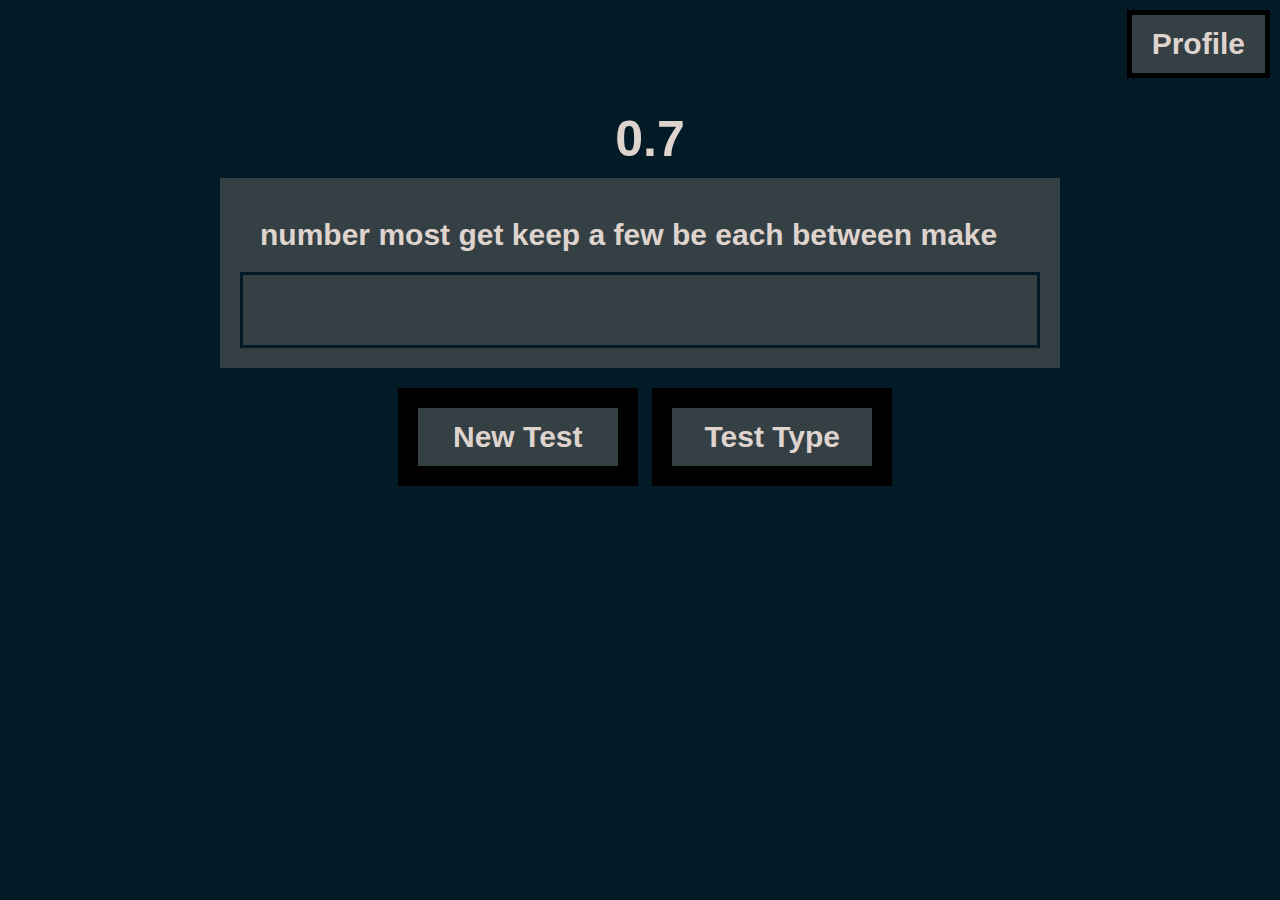
<file: index.html>
<!DOCTYPE html>
<html lang="en">
<head>
  <meta charset="UTF-8">
  <meta http-equiv="X-UA-Compatible" content="IE=edge">
  <meta name="viewport" content="width=device-width, initial-scale=1.0">
  <title>Typing Test</title>
  <link rel="stylesheet" href ="styles.css">
  <script src ="script.js" defer></script>
  <script src="https://code.jquery.com/jquery-3.6.3.min.js"></script>


</head>
<body>
  <div id = "timer">0</div>


  <div id = "text-display-container">
  <div id = "text-display">The quick brown fox jumps over the lazy dog </div>
  

  <div id = "selection-button-container">
    
    <h1 class = "selectortitle" id = text-type-title>Text Type</h1>
    <button class = "select-button" id = "select-random-words-button" onclick = "selectRandomWords()">Random Words</button>
    <button class = "select-button" id = "select-quotes-button" onclick = "selectQuotes()">Quotes</button>
    <button class = "select-button" id = "select-paragraphs-button" onclick = "selectParagraphs()">Paragraphs</button>
    
    <h1 class = "selectortitle" id = limit-type-title>Limit Type</h1>
    <button class = "select-button" id = "select-time-button" onclick = "selectTime()">Time</button>
    <button class = "select-button" id = "select-text-button" onclick = "selectText()">Text</button>

    <h1 class = "selectortitle" id = limit-title>Limit</h1>
    <button class = "select-button" id = "limit-1-button" onclick = "selectLimit1()"> 1 </button>
    <button class = "select-button" id = "limit-2-button" onclick = "selectLimit2()"> 2 </button>
    <button class = "select-button" id = "limit-3-button" onclick = "selectLimit3()"> 3 </button>
    <button class = "select-button" id = "limit-4-button" onclick = "selectLimit4()"> 4 </button>

  </div>

  <div id = "input-container">
    <textarea id = "input-box" onpaste="return false;"></textarea>
  </div>

</div>




<div id = "button-container">
  <button class = "button" id = "new-test-button" onclick="startTest()">New Test</button>
  <button class = "button" id = "test-type-button" onclick = "showSelectionScreen()">Test Type</button>
</div>



<button id = "profile-button" onclick = "window.location.href='profile.html'">Profile</button>
</body>
</html>
</file>
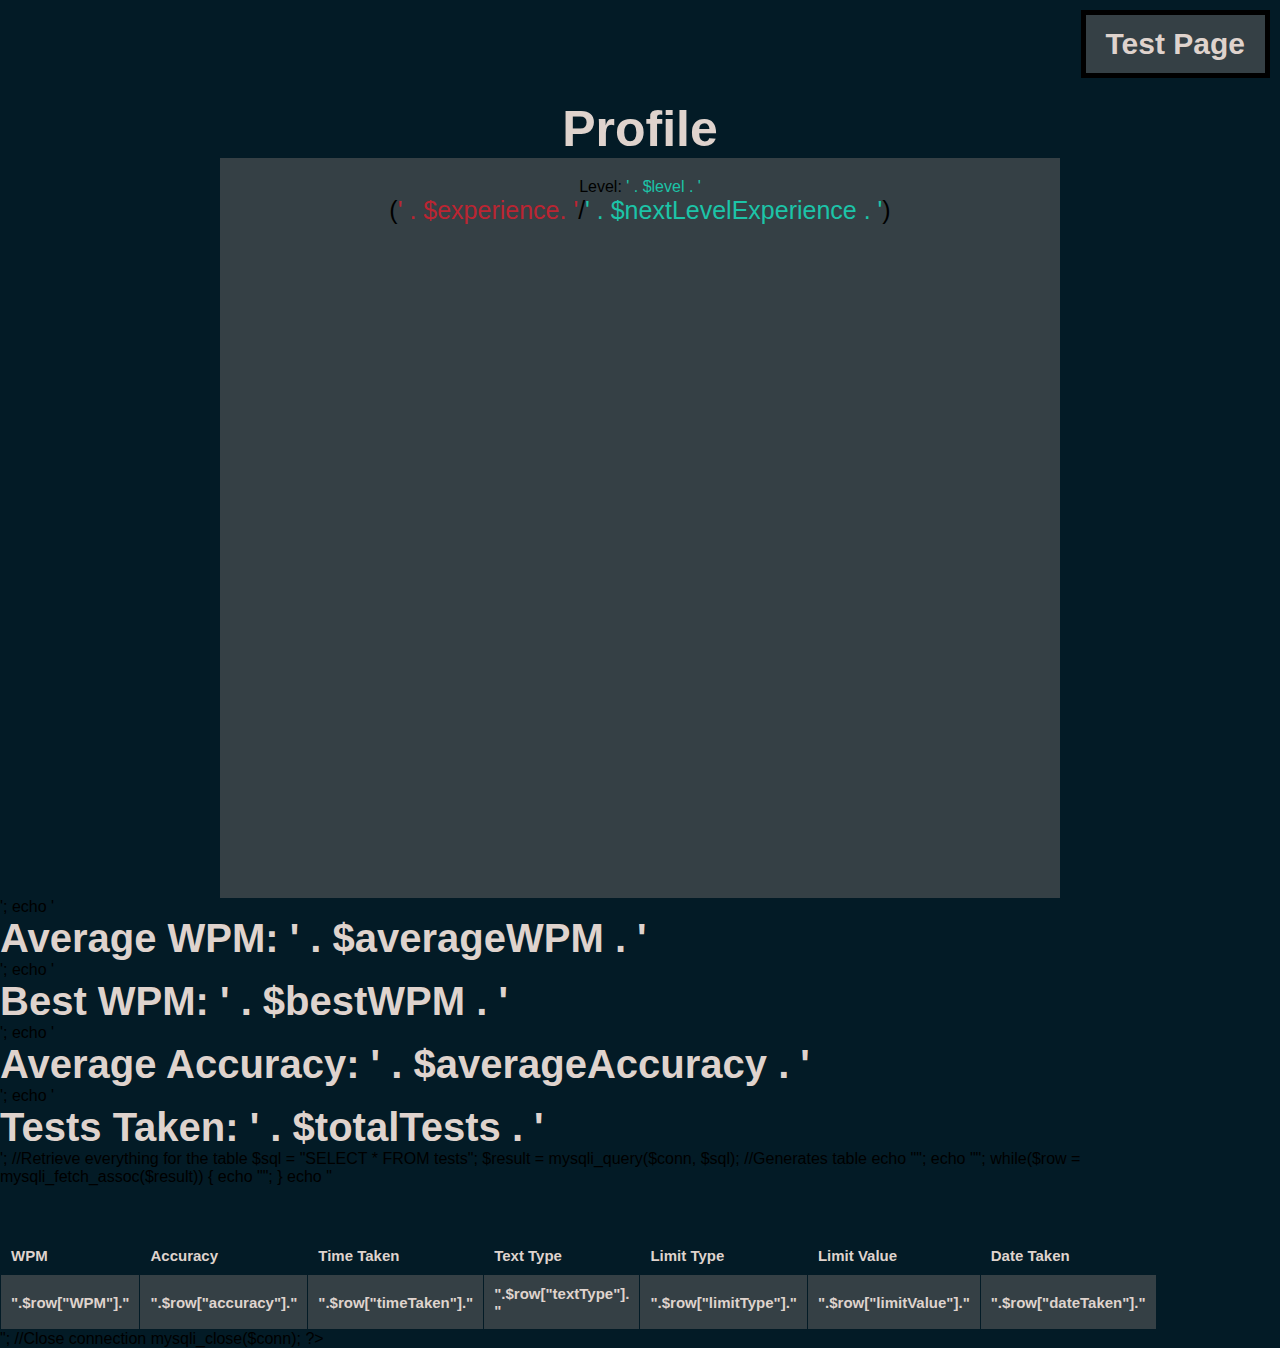
<file: profile.html>
<!DOCTYPE html>
<html lang="en">
<head>
    <meta charset="UTF-8">
    <meta http-equiv="X-UA-Compatible" content="IE=edge">
    <meta name="viewport" content="width=device-width, initial-scale=1.0">
    <title>Profile</title>
    <link rel="stylesheet" href ="/styles.css">
    <script src ="/script.js"></script>
</head>
<body>
    <div id = "profile-title">Profile</div>
    <div id = "profile-container">

        
<?php
$servername = "localhost";
$username = "root";
$password = "password";
$dbname = "tests";

//Connect to database
$conn = mysqli_connect($servername, $username, $password, $dbname);

//Check connection
if (!$conn) {
    die("Connection failed: " . mysqli_connect_error());
}

//Retrieve data from SQL database

//Retrieve average WPM
$sql = "SELECT AVG(wpm) FROM tests";
$result = mysqli_query($conn, $sql);
$row = mysqli_fetch_array($result, MYSQLI_ASSOC);
$averageWPM =  strval(round($row['AVG(wpm)']));

//Retrieve average accuracy
$sql = "SELECT AVG(accuracy) FROM tests";
$result = mysqli_query($conn, $sql);
$row = mysqli_fetch_array($result, MYSQLI_ASSOC);
$averageAccuracy =  strval(round($row['AVG(accuracy)']));

//Retrieve best WPM
$sql = "SELECT MAX(wpm) FROM tests";
$result = mysqli_query($conn, $sql);
$row = mysqli_fetch_array($result, MYSQLI_ASSOC);
$bestWPM =  strval(round($row['MAX(wpm)']));

//Retrieve number of tests
$sql = "SELECT COUNT(wpm) FROM tests";
$result = mysqli_query($conn, $sql);
$row = mysqli_fetch_array($result, MYSQLI_ASSOC);
$totalTests =  strval(round($row['COUNT(wpm)']));

//Retrieve experience
$sql = "SELECT experience FROM users";
$result = mysqli_query($conn, $sql);
$row = mysqli_fetch_array($result, MYSQLI_ASSOC);
$experience =  strval($row['experience']);

//Calculate Level
$level = floor(pow($experience,(1/1.7)) * 0.07);
//Calculate next level
$nextLevel = $level + 1;
//Calculate experience needed for next level
$nextLevelExperience = round(pow($nextLevel/0.07,1.7)); 

//Display statistics
echo '<div id="level-stat" class="statistic"><center> Level: <span style="color: #1CC4A8">' . $level . 
'</span> </center><center><span style="font-size: 25px">(</span><span style="color: #BB2532; font-size: 25px">'
 . $experience. '</span><span style="font-size: 25px">/</span></span><span style="color: #1CC4A8; font-size: 25px">' 
 . $nextLevelExperience . '</span><span style="font-size: 25px">)</span> </center><br /> </div>';
echo '<br /><div id="average-wpm-stat" class="statistic"> Average WPM: ' . $averageWPM . '</div>';
echo '<div id = "best-wpm-stat" class = "statistic"> Best WPM: ' . $bestWPM . '</div>';
echo '<div id = "average-accuracy-stat" class = "statistic"> Average Accuracy: ' . $averageAccuracy . '</div>';
echo '<div id = "total-tests-stat" class = "statistic"> Tests Taken: ' . $totalTests . ' </div>';



//Retrieve everything for the table
$sql = "SELECT * FROM tests";
$result = mysqli_query($conn, $sql);

//Generates table
echo "<table>";
echo "<tr><th>WPM</th><th>Accuracy</th><th>Time Taken</th><th>Text Type</th><th>Limit Type</th><th>Limit Value</th><th>Date Taken</th></tr>";
while($row = mysqli_fetch_assoc($result)) {
    echo "<tr><td>".$row["WPM"]."</td><td>".$row["accuracy"]."</td><td>".$row["timeTaken"]."</td><td>".$row["textType"].
    "</td><td>".$row["limitType"]."</td><td>".$row["limitValue"]."</td><td>".$row["dateTaken"]."</td></tr>";
}
echo "</table>";

//Close connection
mysqli_close($conn);
?>

    </div>
    <button id = "test-page-button" onclick = "window.location.href='index.html'">Test Page</button>
</body>
</html>
</file>
<file: styles.css>
* {
  font-family: Helvetica;
}

body {
  background-color: #031B26;
  margin: 0;
  padding: 0;
  overflow: auto;
  overflow-x: hidden;
  padding-top: 100px;

}

#timer{
  color: #DFD3CD;
  font-size: 50px;
  font-weight: bold;
  padding: 10px;
  text-align: center;
  width: 100%;
}

#profile-title{
  color: #DFD3CD;
  font-size: 50px;
  font-weight: bold;
  padding: 0px;
  text-align: center;
  width: 100%;
}

#text-display-container {
  background-color: #354045;
  margin: 0 auto;
  width: 800px;
  height: auto;
  padding: 20px;
}


#profile-container{
  background-color: #354045;
  margin: 0 auto;
  width: 800px;
  height: 700px;
  padding: 20px;
  overflow-y: scroll;
  overflow-x: hidden;
}

#text-display {
  color: #DFD3CD;
  font-size: 30px;
  font-weight: bold;
  height: auto;
  padding: 20px;
  user-select: none;
}


.statistic {
  color: #DFD3CD;
  font-size: 40px;
  font-weight: bold;
}

#level-stat {
  margin-top: 15px;
  line-height: 25px;
}

#input-container{
  display: flex;
  justify-content: center;
  align-items: flex-end; 
  height: 100%; 
}

#input-box {
  background-color: #354045;
  border: 3px solid #031B26;
  color: #DFD3CD;
  font-size: 30px;
  font-weight: bold;
  height: 30px;
  padding: 20px;
  width: 100%;
  resize: none;
  outline: none;
  display: block;
  margin: auto;
  overflow-y: hidden;
}

#button-container {
  margin: 20px auto;
  max-width: 800px;
  width: 80%;
  text-align: center;
}

.button {
  border: none;
  background-color: #354045;
  color: #DFD3CD;
  font-size: 30px;
  font-weight: bold;
  padding: 12px 20px;
  border: 20px, solid, black;
  cursor: pointer;
  margin-left: 10px;
  width: 30%;
}


.select-button {
  border-width: 2px;
  border-style: solid;
  border-color: #031B26;

  background-color: #031B26;
  color: #DFD3CD;
  font-size: 25px;
  font-weight: bold;
  padding: 12px 20px;
  border: 5px, solid, black;
  cursor: pointer;
  margin-left: 10px;
  width: 150x;
}


.selectortitle{
  color: #DFD3CD;
  font-size: 30px;
  font-weight: bold;
}

table {
  border-collapse: collapse;
  width: 100%;
  max-width: 800px;
  margin-top: 50px;
  font-family: Arial, sans-serif;
  font-size: 15px;
  color: #DFD3CD;
  font-weight: bold;
}

th, td {
  padding: 10px;
  text-align: left;
  border: 1px solid #031B26;
}

th {
  background-color: #031B26;
}

tr:nth-child(even) {
  background-color: #354045;
}



#profile-button {
  border: none;
  background-color: #354045;
  color: #DFD3CD;
  font-size: 30px;
  font-weight: bold;
  padding: 12px 20px;
  border: 5px, solid, black;
  cursor: pointer;
  position: absolute;
  top: 10px;
  right: 10px;
}

#test-page-button{
  border: none;
  background-color: #354045;
  color: #DFD3CD;
  font-size: 30px;
  font-weight: bold;
  padding: 12px 20px;
  border: 5px, solid, black;
  cursor: pointer;
  position: absolute;
  top: 10px;
  right: 10px;
}

#new-test-button:hover, #test-type-button:hover, #profile-button:hover, .select-button:hover {
  color: #1CC4A8;
}

#new-test-button:active, #test-type-button:active, #profile-button:active, .select-button:active {
  color: #BB2532;
}


#selection-button-container{
  display: none;
}

.correctCharacter {
  color: #1CC4A8
}

.incorrectCharacter {
  color: #BB2532;
  text-decoration: underline
}
</file>
